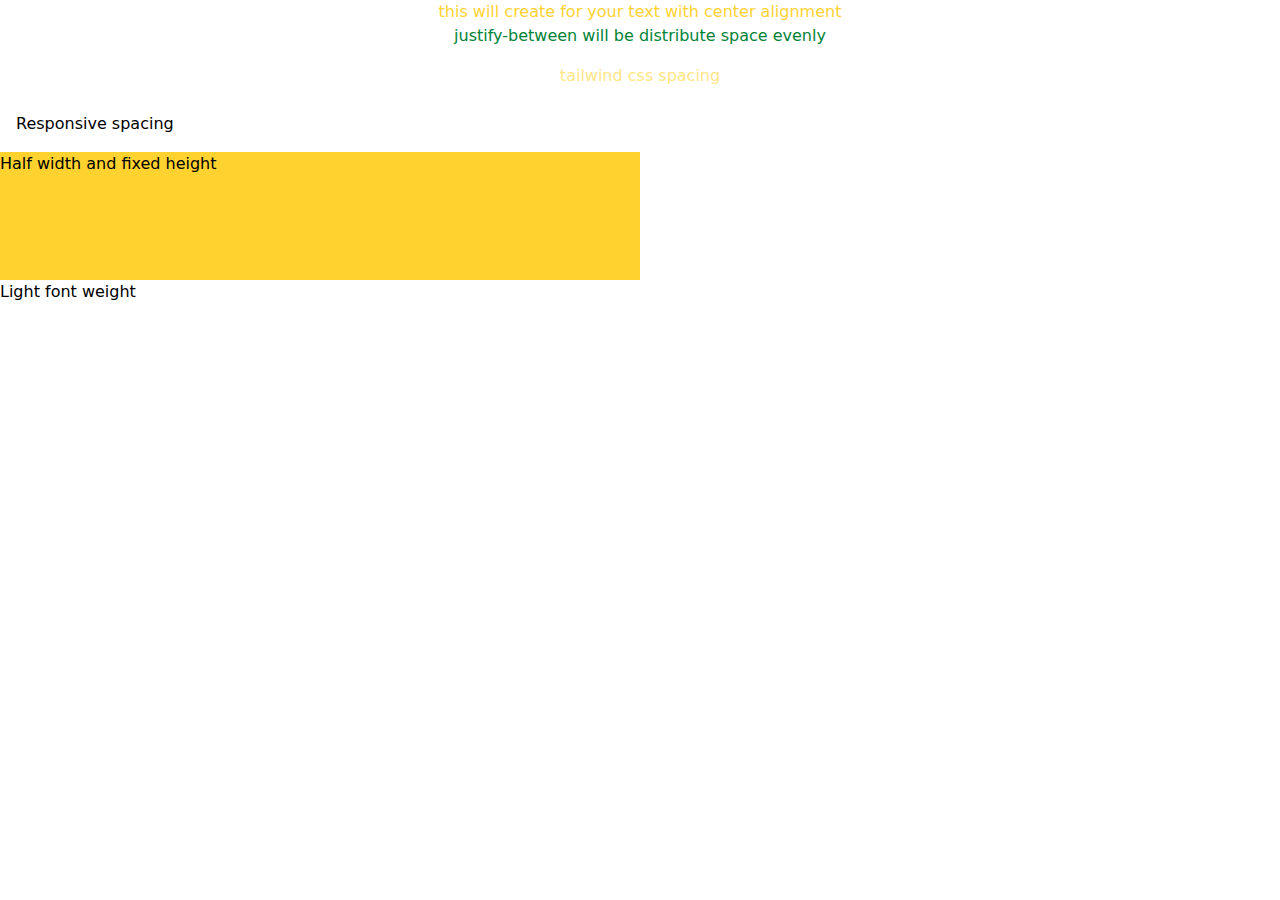
<file: index1.html>
<!DOCTYPE html>
<html lang="en">
<head>
    <meta charset="UTF-8">
    <meta name="viewport" content="width=device-width, initial-scale=1.0">
    <title>Document</title>
    <link rel="stylesheet" href="style.css">
</head>
<body>
    <div class="text-center text-amber-300">this will create for your text with center alignment</div>
    <!--text-left, right, justify-->
    <div class="flex justify-center items-center text-green-700">justify-between will be distribute space evenly</div>
    <div class="m-2 p-2 flex gap-2 text-amber-200 text-center justify-center">tailwind css spacing</div>
    <div class="md:m-2 md:p-2 m-8 p-8">Responsive spacing</div>
    
    <div class="w-[50%] h-32 bg-amber-300">
        <p>Half width and fixed height</p>
    </div>
    <div class="font-light">Light font weight</div>
</body>
</html>
</file>
